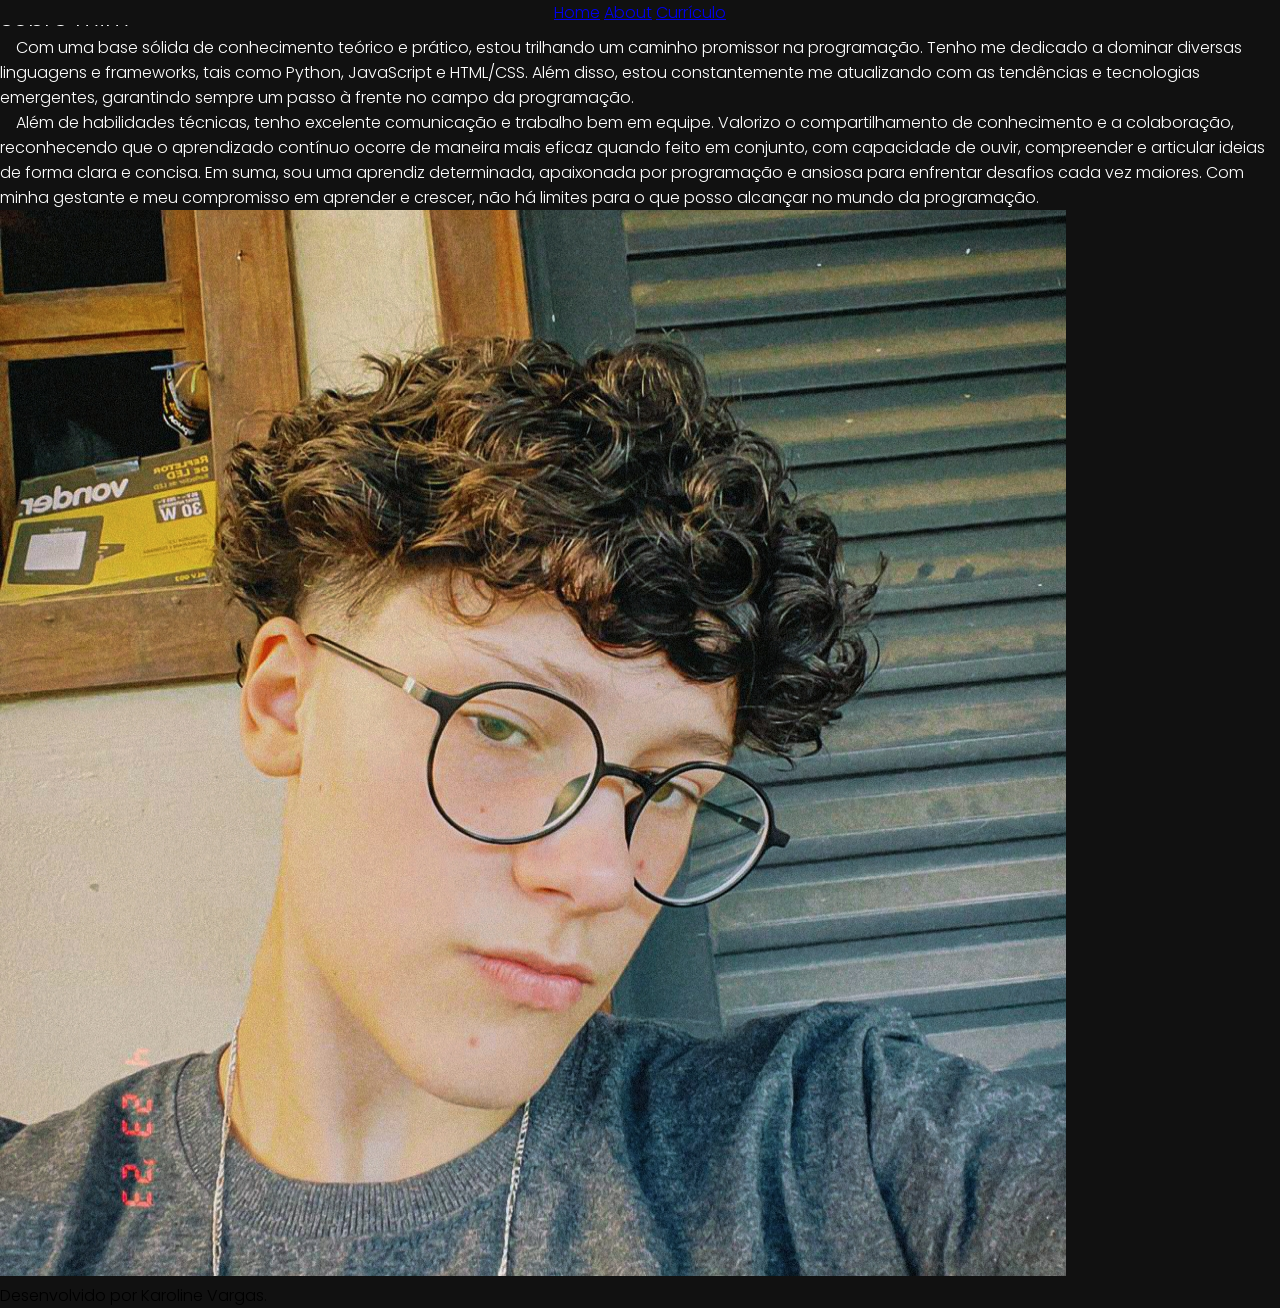
<file: about.html>
<!DOCTYPE html>
<html lang="pt-br">
<head>
    <meta charset="UTF-8">
    <meta http-equiv="X-UA-Compatible" content="IE=edge">
    <meta name="viewport" content="width=device-width, initial-scale=1.0">
    <title>Sobre mim</title>
    <link rel="stylesheet" href="./styles/style.css">
</head>
<body>
    <header class="cabecalho">
        <nav class="cabecalho__menu">
            <a class="cabecalho__menu__link" href="index.html">Home</a>
            <a class="cabecalho__menu__link" href="about.html">About</a>
            <a class="cabecalho__menu__link" href="curriculo.html">Currículo</a>
        </nav>
    </header>
    <main class="apresentacao">
        <section class="apresentacao__conteudo">
            <h1 class="apresentacao__conteudo__titulo">Sobre mim</h1>
            <p class="apresentacao__conteudo__texto"> &emsp;Com uma base sólida de conhecimento 
                teórico e prático, estou trilhando um caminho promissor na programação. 
                Tenho me dedicado a dominar diversas linguagens e frameworks, tais como Python, 
                JavaScript e HTML/CSS. Além disso, estou constantemente me atualizando com as 
                tendências e tecnologias emergentes, garantindo sempre um passo à frente 
                no campo da programação.</p>
            <p class="apresentacao__conteudo__texto"> &emsp;Além de habilidades técnicas, tenho 
                excelente comunicação e trabalho bem em equipe. Valorizo o compartilhamento de 
                conhecimento e a colaboração, reconhecendo que o aprendizado contínuo ocorre 
                de maneira mais eficaz quando feito em conjunto, com capacidade de ouvir, 
                compreender e articular ideias de forma clara e concisa. Em suma, sou uma 
                aprendiz determinada, apaixonada por programação e ansiosa para enfrentar 
                desafios cada vez maiores. Com minha gestante e meu compromisso em 
                aprender e crescer, não há limites para o que posso alcançar no 
                mundo da programação.</p>
        </section>
        <img class="apresentacao__imagem" src="./assets/Imagem.png" alt="Foto da Karoline Vargas">
    </main>
    <footer class="rodape">
        <p>Desenvolvido por Karoline Vargas.</p>
    </footer>
</body>
</html>
</file>
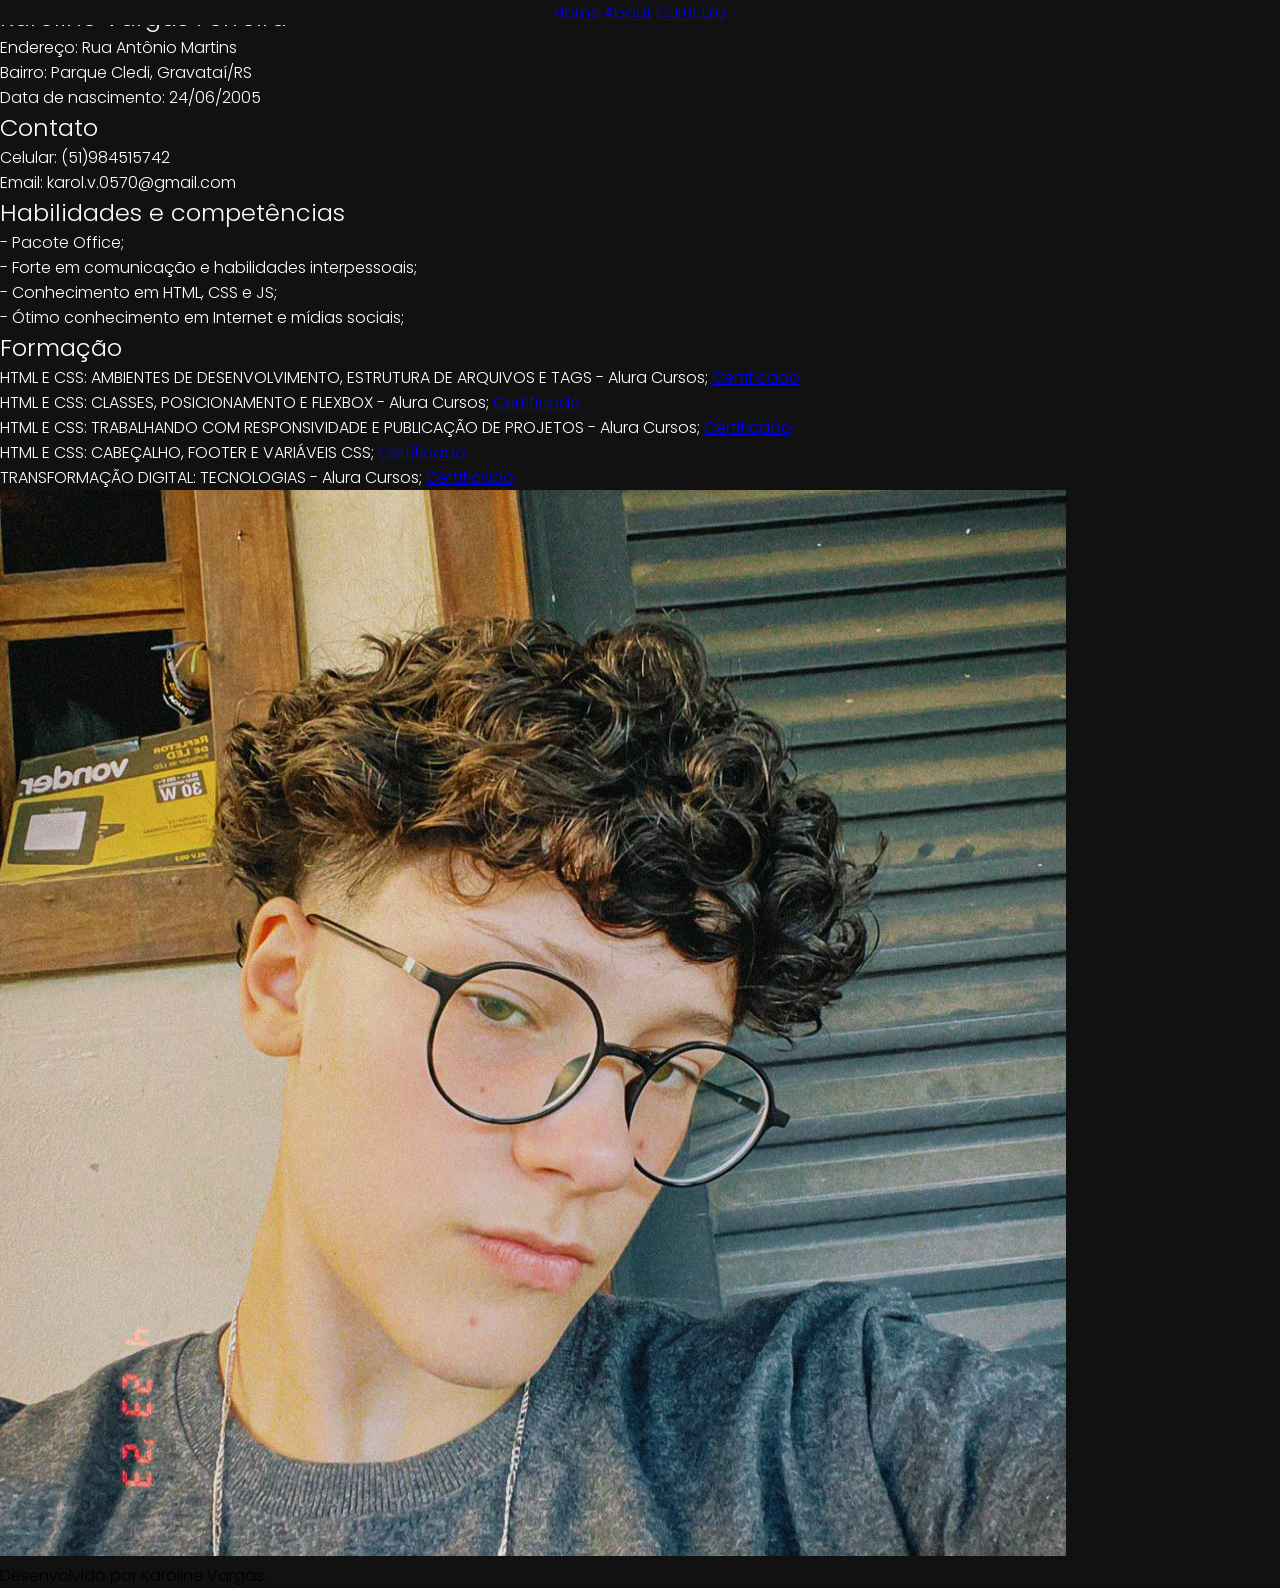
<file: curriculo.html>
<!DOCTYPE html>
<html lang="pt-br">
<head>
    <meta charset="UTF-8">
    <meta http-equiv="X-UA-Compatible" content="IE=edge">
    <meta name="viewport" content="width=device-width, initial-scale=1.0">
    <title>Currículo</title>
    <link rel="stylesheet" href="./styles/style.css">
</head>
<body>
    <header  class="cabecalho">
        <nav class="cabecalho__menu">
            <a class="cabecalho__menu__link" href="index.html">Home</a>
            <a class="cabecalho__menu__link" href="about.html">About</a>
            <a class="cabecalho__menu__link" href="curriculo.html">Currículo</a>
        </nav>
    </header>
    <main class="apresentacao">
        <section class="apresentacao__conteudo">
            <h1 class="apresentacao__conteudo__titulo">Karoline Vargas Ferreira</h1>
            <p class="apresentacao__conteudo__texto__c">
                Endereço: Rua Antônio Martins<br>
                Bairro: Parque Cledi, Gravataí/RS<br>
                Data de nascimento: 24/06/2005
            </p>
            <h2 class="apresentacao__conteudo__titulo">Contato</h1>
                <p class="apresentacao__conteudo__texto__c">
                    Celular: (51)984515742<br>
                    Email: karol.v.0570@gmail.com
                </p>
            <h2 class="apresentacao__conteudo__titulo">Habilidades e competências</h2>
            <p class="apresentacao__conteudo__texto__c">
                - Pacote Office;<br>
                - Forte em comunicação e habilidades interpessoais;<br>
                - Conhecimento em HTML, CSS e JS;<br>
                - Ótimo conhecimento em Internet e mídias sociais;
            </p>
            <h2 class="apresentacao__conteudo__titulo">Formação</h2>
            <div class="apresentacao__conteudo__texto__c">
            <ul class="apresentacao__conteudo__texto__c">
                <li>HTML E CSS: AMBIENTES DE DESENVOLVIMENTO, ESTRUTURA DE ARQUIVOS E TAGS - Alura Cursos; <a class="link__curriculo" href="https://cursos.alura.com.br/user/kvargazs/course/html-css-ambiente-arquivos-tags/certificate">Certificado</a> </li>
                <li>HTML E CSS: CLASSES, POSICIONAMENTO E FLEXBOX - Alura Cursos; <a class="link__curriculo" href="https://cursos.alura.com.br/user/kvargazs/course/html-css-classes-posicionamento-flexbox/certificate">Certificado</a></li>
                <li>HTML E CSS: TRABALHANDO COM RESPONSIVIDADE E PUBLICAÇÃO DE PROJETOS - Alura Cursos; <a class="link__curriculo" href="https://cursos.alura.com.br/user/kvargazs/course/html-css-responsividade-publicacao-projetos/certificate">Certificado</a></li>
                <li>HTML E CSS: CABEÇALHO, FOOTER E VARIÁVEIS CSS; <a class="link__curriculo" href="https://cursos.alura.com.br/user/kvargazs/course/html-css-cabecalho-footer-variaveis-css/certificate">Certificado</a></li>
                <li>TRANSFORMAÇÃO DIGITAL: TECNOLOGIAS - Alura Cursos; <a class="link__curriculo" href="https://cursos.alura.com.br/user/kvargazs/course/transformacao-digital-tecnologias/certificate">Certificado</a></li>
            </ul>
            </div>    
        </section>
        <img class="apresentacao__imagem" src="./assets/Imagem.png" alt="Foto da Karoline Vargas">
    </main>
    <footer class="rodape">
        <p>Desenvolvido por Karoline Vargas.</p>
    </footer>
</body>
</html>
</file>
<file: styles/style.css>
@import url('https://fonts.googleapis.com/css2?family=Poppins:wght@300;400;500;700&display=swap');
@import url('https://fonts.googleapis.com/css2?family=Montserrat:wght@600&family=Poppins:wght@300;400;500;700&display=swap');
@import url(header.css);
@import url(home.css);
@import url(sobre.css);
@import url(skills.css);
@import url(projetos.css);
@import url(formacao.css);
@import url(contato.css);
@import url(footer.css);

:root {
    --fonte-principal: "Poppins";
    --fonte-secundaria: "Montserrat";
    --tamanho-fonte1: 300;
    --tamanho-fonte2: 400;
    --tamanho-fonte3: 500;
    --tamanho-fonte4: 600;
    --cor-de-fundo-primaria: #111;
    --cor-de-fundo-secundaria: #222;
    --cor-de-fundo-terciaria: #333;
    --cor-neutra: box-shadow: 0px 4px 4px rgba(0, 0, 0, 0.25);
    --cor-principal: #8C52FF;
    --cor-principal-escura: #4c239e;
    --cor-secundaria: #E76F00;
    --cor-secundaria-escura: #8d4603;
    --cor-neutra: #fff;
    --cor-neutra-secundaria: #555;
}

* {
    font-family: var(--fonte-principal);
    font-weight: 300;
    margin: 0;
    padding: 0;
}

body {
    margin: auto;
    background-color: var(--cor-de-fundo-primaria);
    scrollbar-color: var(--cor-neutra) var(--cor-de-fundo-terciaria);
}

/*Estilizando a barra de rolagem para navegadores baseados em Webkit (ex: Chrome, Safari)*/
::-webkit-scrollbar {
    width: 8px; /* Largura da barra de rolagem */
    border-radius: 10px;
}

::-webkit-scrollbar-track {
    background: var(--cor-de-fundo-terciaria); /*Cor de fundo da área da barra de rolagem */
    border-radius: 10px;
}

::-webkit-scrollbar-thumb {
    background: var(--cor-neutra); /* Cor do indicador da barra de rolagem */
    border-radius: 10px;
}
</file>
